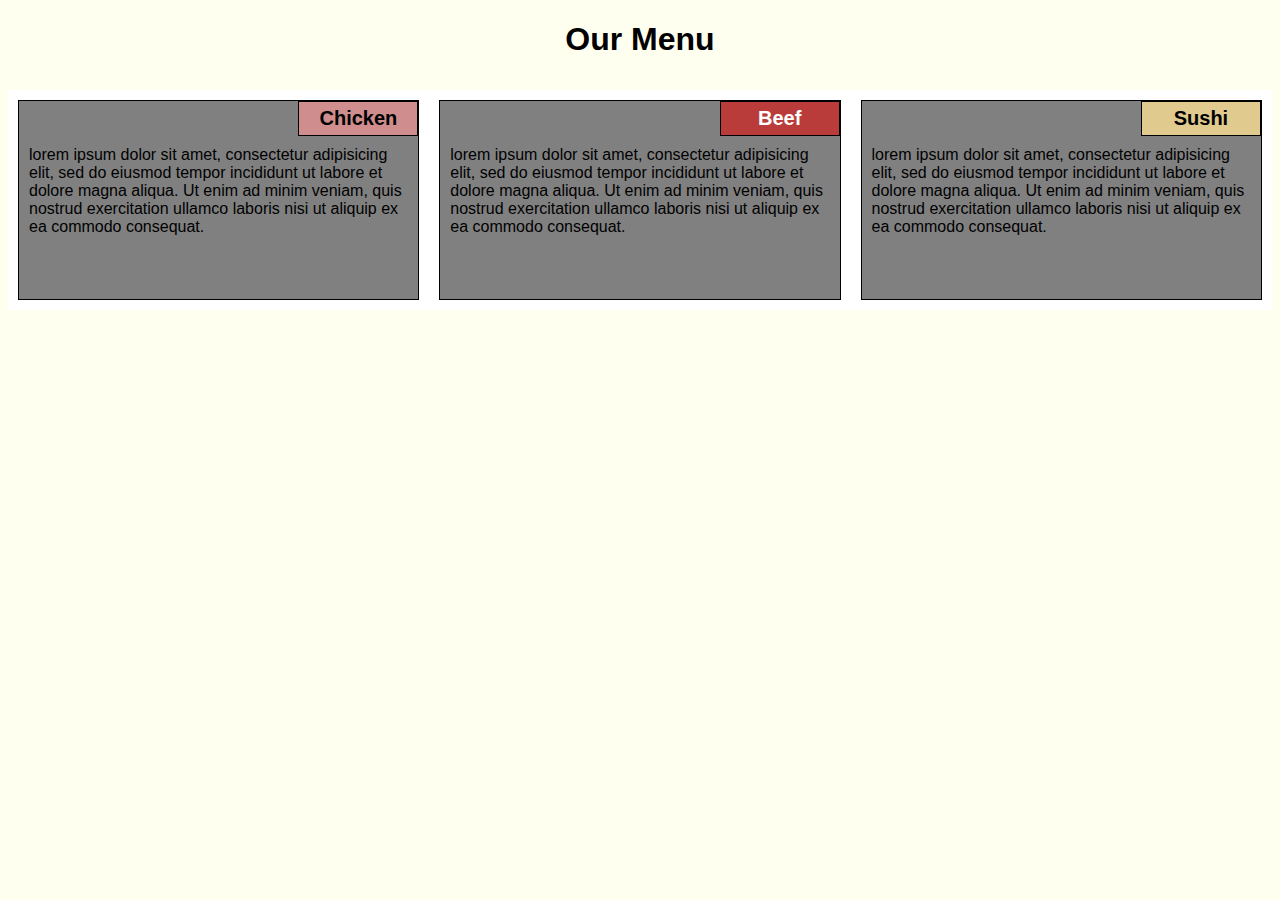
<file: module2-solution/index.html>
<!DOCTYPE html>
<html>
<head>
	<meta charset="utf-8">
	<meta name="viewport" content="width=device-width, initial-scale=1">
	<link rel="stylesheet" type="text/css" href="stylesheet.css">
	<title>Module 2 Solution</title>
</head>
<body>
<h1>Our Menu</h1>
<div class="row">
<div class="container col-lg-4 col-md-6 col-sm-12">
<section>
<div id="chicken">
Chicken
</div>
<p>
lorem ipsum dolor sit amet, consectetur adipisicing elit, sed do eiusmod tempor incididunt ut labore et dolore magna aliqua. Ut enim ad minim veniam, quis nostrud exercitation ullamco laboris nisi ut aliquip ex ea commodo consequat.</p>
</section>
</div>
<div class="container col-lg-4 col-md-6 col-sm-12">
<section>
<div id="beef">
Beef
</div>
<p>
lorem ipsum dolor sit amet, consectetur adipisicing elit, sed do eiusmod tempor incididunt ut labore et dolore magna aliqua. Ut enim ad minim veniam, quis nostrud exercitation ullamco laboris nisi ut aliquip ex ea commodo consequat.</p>
</section>
</div>
<div class="container col-lg-4 col-md-12 col-sm-12"> 
<section>
<div id="sushi">
Sushi
</div>
<p>lorem ipsum dolor sit amet, consectetur adipisicing elit, sed do eiusmod tempor incididunt ut labore et dolore magna aliqua. Ut enim ad minim veniam, quis nostrud exercitation ullamco laboris nisi ut aliquip ex ea commodo consequat.</p>
</section>
</div>
</div>
</body>
</html>
</file>
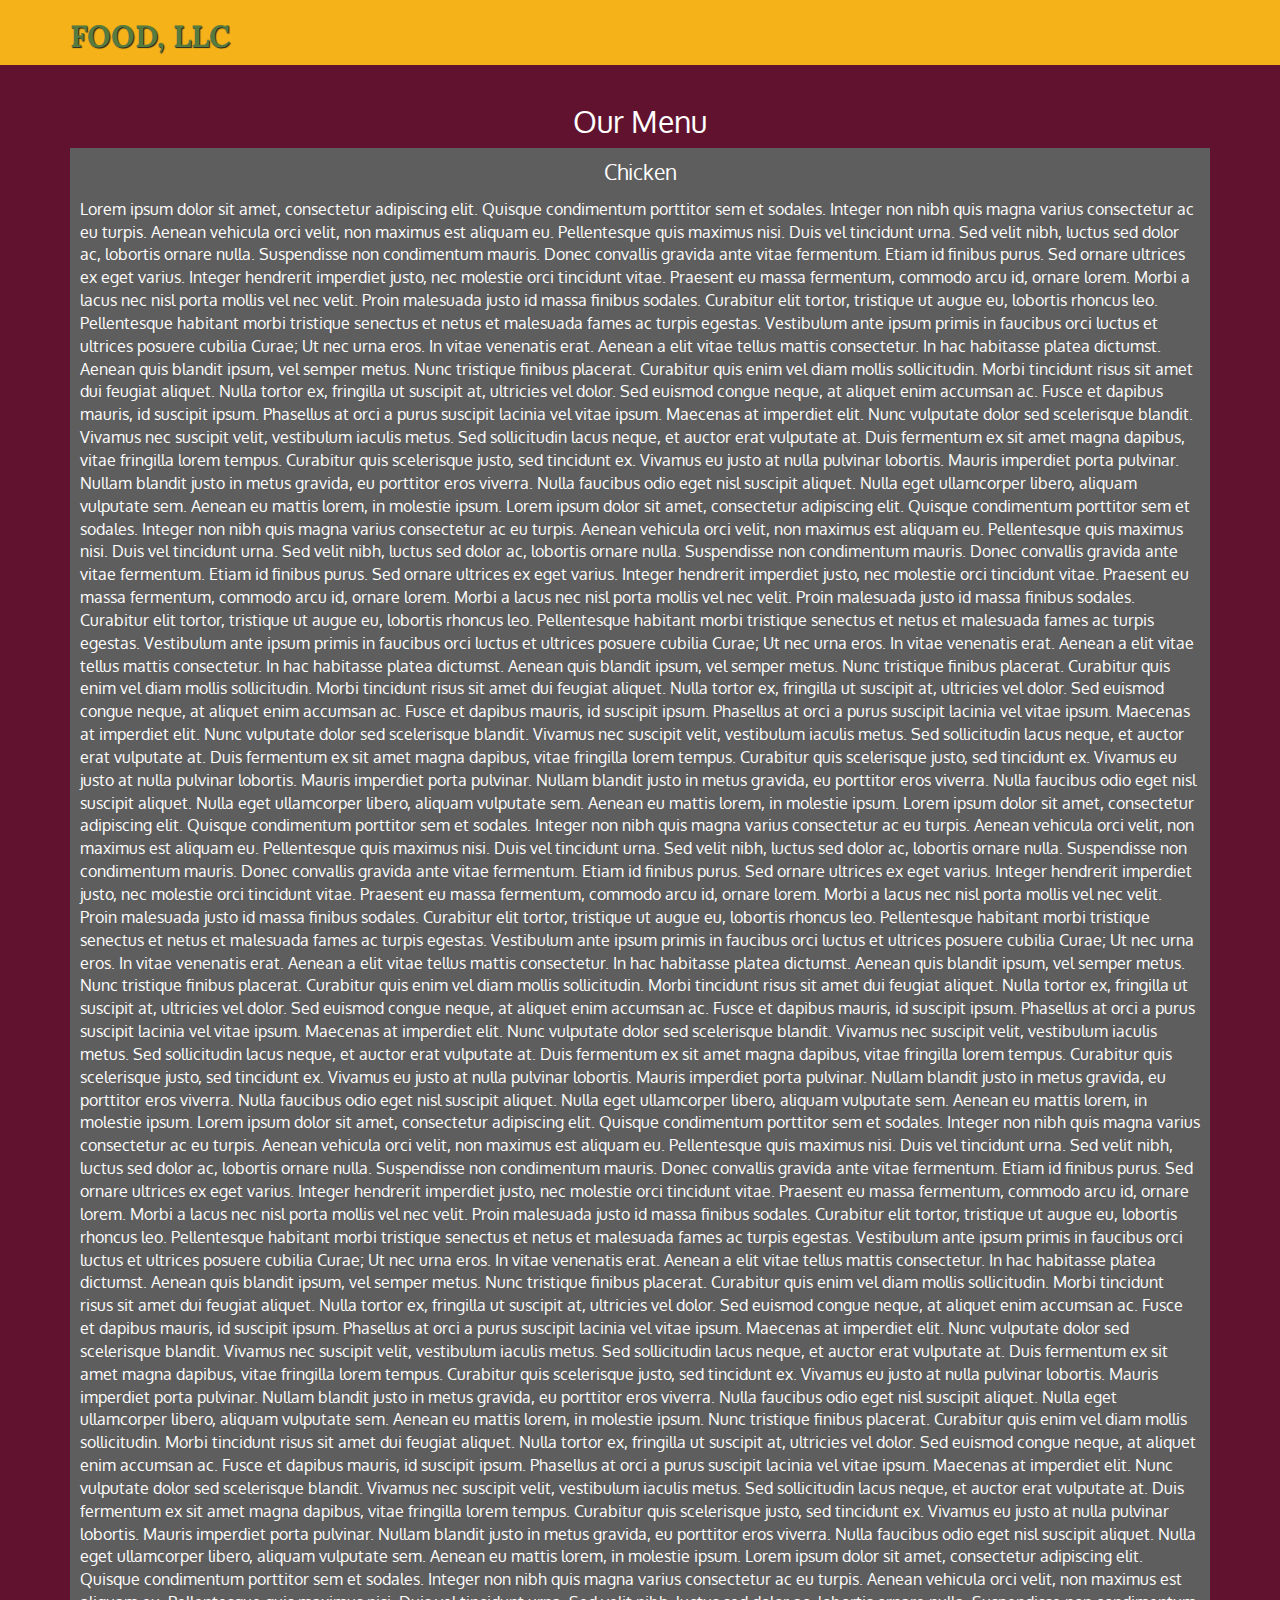
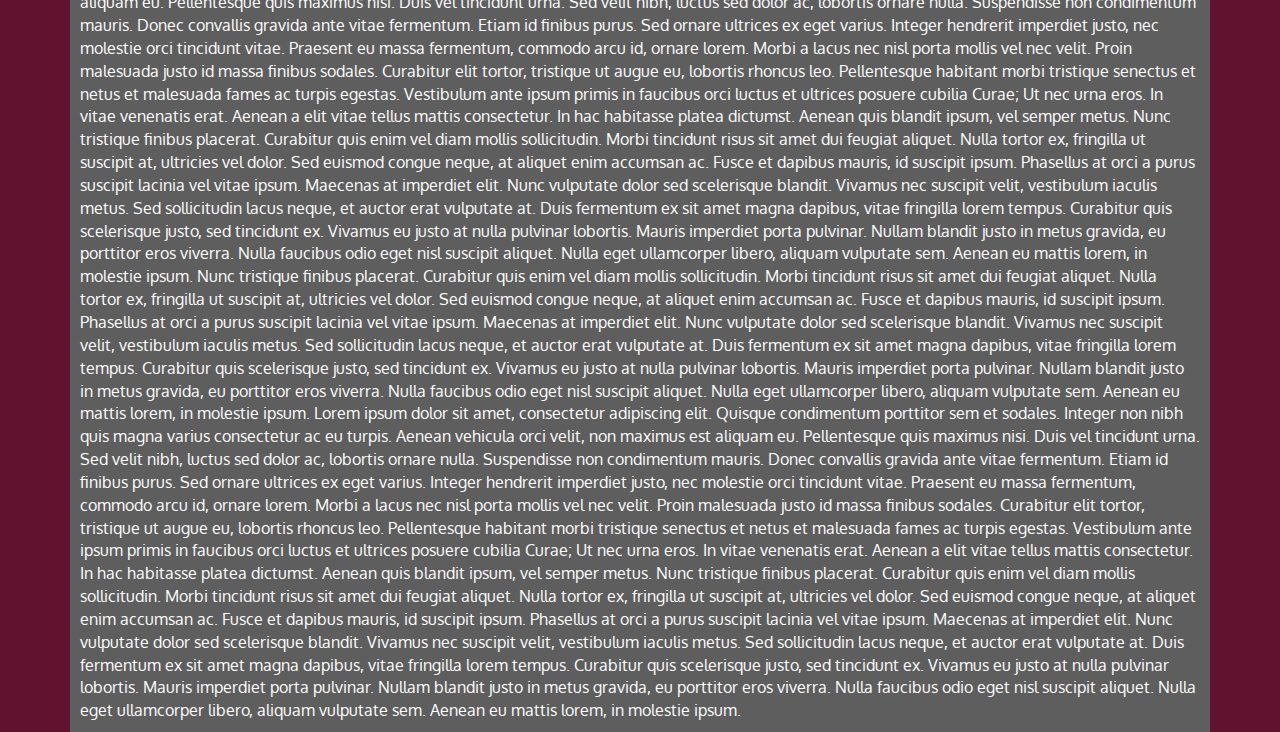
<file: module3-solution/index.html>
<!doctype html>
<html lang="en">
<head>
    <meta charset="utf-8">
    <meta http-equiv="X-UA-Compatible" content="IE=edge">
    <meta name="viewport" content="width=device-width, initial-scale=1">
    <title>David Chu's China Bistro</title>
    <link rel="stylesheet" href="css/bootstrap.min.css">
    <link rel="stylesheet" href="css/style.css">
    <link href='https://fonts.googleapis.com/css?family=Oxygen:400,300,700' rel='stylesheet' type='text/css'>
    <link href='https://fonts.googleapis.com/css?family=Lora' rel='stylesheet' type='text/css'>
</head>
<body>
<header>
    <nav id="header-nav" class="navbar navbar-default">
        <div class="container">
            <div class="navbar-header">
                <div class="navbar-brand">
                    <a href="index.html"><h1>Food, LLC</h1></a>
                </div>
                <button type="button" class="navbar-toggle collapsed" data-toggle="collapse" data-target="#collapsable-nav" aria-expanded="false">
                    <span class="sr-only">Toggle navigation</span>
                    <span class="icon-bar"></span>
                    <span class="icon-bar"></span>
                    <span class="icon-bar"></span>
                </button>
            </div>

            <div id="collapsable-nav" class="collapse navbar-collapse">
                <ul id="nav-list" class="nav navbar-nav navbar-right visible-xs">
                    <li>
                        <p class="text-center"> Chicken </p>
                    </li>
                    <li>
                        <p class="text-center"> Beef </p>
                    </li>
                    <li>
                        <p class="text-center"> Sushi </p>
                    </li>
                </ul><!-- #nav-list -->
            </div><!-- .collapse .navbar-collapse -->
        </div><!-- .container -->
    </nav><!-- #header-nav -->
</header>


<div id="main-content" class="container">
    <div id="home-tiles" class="row">
        <div class="col-xs-12">
            <h2 class="text-center"> Our Menu</h2>
        </div>
        <div class="col-xs-12">
            <div class="item-text">
                <p class="text-center">
                    Chicken
                </p>
                Lorem ipsum dolor sit amet, consectetur adipiscing elit. Quisque condimentum porttitor sem et sodales. Integer non nibh quis magna varius consectetur ac eu turpis. Aenean vehicula orci velit, non maximus est aliquam eu. Pellentesque quis maximus nisi. Duis vel tincidunt urna. Sed velit nibh, luctus sed
                dolor ac, lobortis ornare nulla. Suspendisse non condimentum mauris.

                Donec convallis gravida ante vitae fermentum. Etiam id finibus purus. Sed ornare ultrices ex eget varius. Integer hendrerit imperdiet justo, nec molestie orci tincidunt vitae. Praesent eu massa fermentum, commodo arcu id, ornare lorem. Morbi a lacus nec nisl porta mollis vel nec velit. Proin malesuada
                justo id massa finibus sodales. Curabitur elit tortor, tristique ut augue eu, lobortis rhoncus leo. Pellentesque habitant morbi tristique senectus et netus et malesuada fames ac turpis egestas. Vestibulum ante ipsum primis in faucibus orci luctus et ultrices posuere cubilia Curae; Ut nec urna eros. In
                vitae venenatis erat. Aenean a elit vitae tellus mattis consectetur. In hac habitasse platea dictumst. Aenean quis blandit ipsum, vel semper metus.

                Nunc tristique finibus placerat. Curabitur quis enim vel diam mollis sollicitudin. Morbi tincidunt risus sit amet dui feugiat aliquet. Nulla tortor ex, fringilla ut suscipit at, ultricies vel dolor. Sed euismod congue neque, at aliquet enim accumsan ac. Fusce et dapibus mauris, id suscipit ipsum.
                Phasellus at orci a purus suscipit lacinia vel vitae ipsum. Maecenas at imperdiet elit. Nunc vulputate dolor sed scelerisque blandit.

                Vivamus nec suscipit velit, vestibulum iaculis metus. Sed sollicitudin lacus neque, et auctor erat vulputate at. Duis fermentum ex sit amet magna dapibus, vitae fringilla lorem tempus. Curabitur quis scelerisque justo, sed tincidunt ex. Vivamus eu justo at nulla pulvinar lobortis. Mauris imperdiet porta
                pulvinar. Nullam blandit justo in metus gravida, eu porttitor eros viverra. Nulla faucibus odio eget nisl suscipit aliquet. Nulla eget ullamcorper libero, aliquam vulputate sem. Aenean eu mattis lorem, in molestie ipsum.

                Lorem ipsum dolor sit amet, consectetur adipiscing elit. Quisque condimentum porttitor sem et sodales. Integer non nibh quis magna varius consectetur ac eu turpis. Aenean vehicula orci velit, non maximus est aliquam eu. Pellentesque quis maximus nisi. Duis vel tincidunt urna. Sed velit nibh, luctus sed
                dolor ac, lobortis ornare nulla. Suspendisse non condimentum mauris.

                Donec convallis gravida ante vitae fermentum. Etiam id finibus purus. Sed ornare ultrices ex eget varius. Integer hendrerit imperdiet justo, nec molestie orci tincidunt vitae. Praesent eu massa fermentum, commodo arcu id, ornare lorem. Morbi a lacus nec nisl porta mollis vel nec velit. Proin malesuada
                justo id massa finibus sodales. Curabitur elit tortor, tristique ut augue eu, lobortis rhoncus leo. Pellentesque habitant morbi tristique senectus et netus et malesuada fames ac turpis egestas. Vestibulum ante ipsum primis in faucibus orci luctus et ultrices posuere cubilia Curae; Ut nec urna eros. In
                vitae venenatis erat. Aenean a elit vitae tellus mattis consectetur. In hac habitasse platea dictumst. Aenean quis blandit ipsum, vel semper metus.

                Nunc tristique finibus placerat. Curabitur quis enim vel diam mollis sollicitudin. Morbi tincidunt risus sit amet dui feugiat aliquet. Nulla tortor ex, fringilla ut suscipit at, ultricies vel dolor. Sed euismod congue neque, at aliquet enim accumsan ac. Fusce et dapibus mauris, id suscipit ipsum.
                Phasellus at orci a purus suscipit lacinia vel vitae ipsum. Maecenas at imperdiet elit. Nunc vulputate dolor sed scelerisque blandit.

                Vivamus nec suscipit velit, vestibulum iaculis metus. Sed sollicitudin lacus neque, et auctor erat vulputate at. Duis fermentum ex sit amet magna dapibus, vitae fringilla lorem tempus. Curabitur quis scelerisque justo, sed tincidunt ex. Vivamus eu justo at nulla pulvinar lobortis. Mauris imperdiet porta
                pulvinar. Nullam blandit justo in metus gravida, eu porttitor eros viverra. Nulla faucibus odio eget nisl suscipit aliquet. Nulla eget ullamcorper libero, aliquam vulputate sem. Aenean eu mattis lorem, in molestie ipsum.

                Lorem ipsum dolor sit amet, consectetur adipiscing elit. Quisque condimentum porttitor sem et sodales. Integer non nibh quis magna varius consectetur ac eu turpis. Aenean vehicula orci velit, non maximus est aliquam eu. Pellentesque quis maximus nisi. Duis vel tincidunt urna. Sed velit nibh, luctus sed
                dolor ac, lobortis ornare nulla. Suspendisse non condimentum mauris.

                Donec convallis gravida ante vitae fermentum. Etiam id finibus purus. Sed ornare ultrices ex eget varius. Integer hendrerit imperdiet justo, nec molestie orci tincidunt vitae. Praesent eu massa fermentum, commodo arcu id, ornare lorem. Morbi a lacus nec nisl porta mollis vel nec velit. Proin malesuada
                justo id massa finibus sodales. Curabitur elit tortor, tristique ut augue eu, lobortis rhoncus leo. Pellentesque habitant morbi tristique senectus et netus et malesuada fames ac turpis egestas. Vestibulum ante ipsum primis in faucibus orci luctus et ultrices posuere cubilia Curae; Ut nec urna eros. In
                vitae venenatis erat. Aenean a elit vitae tellus mattis consectetur. In hac habitasse platea dictumst. Aenean quis blandit ipsum, vel semper metus.

                Nunc tristique finibus placerat. Curabitur quis enim vel diam mollis sollicitudin. Morbi tincidunt risus sit amet dui feugiat aliquet. Nulla tortor ex, fringilla ut suscipit at, ultricies vel dolor. Sed euismod congue neque, at aliquet enim accumsan ac. Fusce et dapibus mauris, id suscipit ipsum.
                Phasellus at orci a purus suscipit lacinia vel vitae ipsum. Maecenas at imperdiet elit. Nunc vulputate dolor sed scelerisque blandit.

                Vivamus nec suscipit velit, vestibulum iaculis metus. Sed sollicitudin lacus neque, et auctor erat vulputate at. Duis fermentum ex sit amet magna dapibus, vitae fringilla lorem tempus. Curabitur quis scelerisque justo, sed tincidunt ex. Vivamus eu justo at nulla pulvinar lobortis. Mauris imperdiet porta
                pulvinar. Nullam blandit justo in metus gravida, eu porttitor eros viverra. Nulla faucibus odio eget nisl suscipit aliquet. Nulla eget ullamcorper libero, aliquam vulputate sem. Aenean eu mattis lorem, in molestie ipsum.

                Lorem ipsum dolor sit amet, consectetur adipiscing elit. Quisque condimentum porttitor sem et sodales. Integer non nibh quis magna varius consectetur ac eu turpis. Aenean vehicula orci velit, non maximus est aliquam eu. Pellentesque quis maximus nisi. Duis vel tincidunt urna. Sed velit nibh, luctus sed
                dolor ac, lobortis ornare nulla. Suspendisse non condimentum mauris.

                Donec convallis gravida ante vitae fermentum. Etiam id finibus purus. Sed ornare ultrices ex eget varius. Integer hendrerit imperdiet justo, nec molestie orci tincidunt vitae. Praesent eu massa fermentum, commodo arcu id, ornare lorem. Morbi a lacus nec nisl porta mollis vel nec velit. Proin malesuada
                justo id massa finibus sodales. Curabitur elit tortor, tristique ut augue eu, lobortis rhoncus leo. Pellentesque habitant morbi tristique senectus et netus et malesuada fames ac turpis egestas. Vestibulum ante ipsum primis in faucibus orci luctus et ultrices posuere cubilia Curae; Ut nec urna eros. In
                vitae venenatis erat. Aenean a elit vitae tellus mattis consectetur. In hac habitasse platea dictumst. Aenean quis blandit ipsum, vel semper metus.

                Nunc tristique finibus placerat. Curabitur quis enim vel diam mollis sollicitudin. Morbi tincidunt risus sit amet dui feugiat aliquet. Nulla tortor ex, fringilla ut suscipit at, ultricies vel dolor. Sed euismod congue neque, at aliquet enim accumsan ac. Fusce et dapibus mauris, id suscipit ipsum.
                Phasellus at orci a purus suscipit lacinia vel vitae ipsum. Maecenas at imperdiet elit. Nunc vulputate dolor sed scelerisque blandit.

                Vivamus nec suscipit velit, vestibulum iaculis metus. Sed sollicitudin lacus neque, et auctor erat vulputate at. Duis fermentum ex sit amet magna dapibus, vitae fringilla lorem tempus. Curabitur quis scelerisque justo, sed tincidunt ex. Vivamus eu justo at nulla pulvinar lobortis. Mauris imperdiet porta
                pulvinar. Nullam blandit justo in metus gravida, eu porttitor eros viverra. Nulla faucibus odio eget nisl suscipit aliquet. Nulla eget ullamcorper libero, aliquam vulputate sem. Aenean eu mattis lorem, in molestie ipsum.

                Nunc tristique finibus placerat. Curabitur quis enim vel diam mollis sollicitudin. Morbi tincidunt risus sit amet dui feugiat aliquet. Nulla tortor ex, fringilla ut suscipit at, ultricies vel dolor. Sed euismod congue neque, at aliquet enim accumsan ac. Fusce et dapibus mauris, id suscipit ipsum.
                Phasellus at orci a purus suscipit lacinia vel vitae ipsum. Maecenas at imperdiet elit. Nunc vulputate dolor sed scelerisque blandit.

                Vivamus nec suscipit velit, vestibulum iaculis metus. Sed sollicitudin lacus neque, et auctor erat vulputate at. Duis fermentum ex sit amet magna dapibus, vitae fringilla lorem tempus. Curabitur quis scelerisque justo, sed tincidunt ex. Vivamus eu justo at nulla pulvinar lobortis. Mauris imperdiet porta
                pulvinar. Nullam blandit justo in metus gravida, eu porttitor eros viverra. Nulla faucibus odio eget nisl suscipit aliquet. Nulla eget ullamcorper libero, aliquam vulputate sem. Aenean eu mattis lorem, in molestie ipsum.

                Lorem ipsum dolor sit amet, consectetur adipiscing elit. Quisque condimentum porttitor sem et sodales. Integer non nibh quis magna varius consectetur ac eu turpis. Aenean vehicula orci velit, non maximus est aliquam eu. Pellentesque quis maximus nisi. Duis vel tincidunt urna. Sed velit nibh, luctus sed
                dolor ac, lobortis ornare nulla. Suspendisse non condimentum mauris.

                Donec convallis gravida ante vitae fermentum. Etiam id finibus purus. Sed ornare ultrices ex eget varius. Integer hendrerit imperdiet justo, nec molestie orci tincidunt vitae. Praesent eu massa fermentum, commodo arcu id, ornare lorem. Morbi a lacus nec nisl porta mollis vel nec velit. Proin malesuada
                justo id massa finibus sodales. Curabitur elit tortor, tristique ut augue eu, lobortis rhoncus leo. Pellentesque habitant morbi tristique senectus et netus et malesuada fames ac turpis egestas. Vestibulum ante ipsum primis in faucibus orci luctus et ultrices posuere cubilia Curae; Ut nec urna eros. In
                vitae venenatis erat. Aenean a elit vitae tellus mattis consectetur. In hac habitasse platea dictumst. Aenean quis blandit ipsum, vel semper metus.

                Nunc tristique finibus placerat. Curabitur quis enim vel diam mollis sollicitudin. Morbi tincidunt risus sit amet dui feugiat aliquet. Nulla tortor ex, fringilla ut suscipit at, ultricies vel dolor. Sed euismod congue neque, at aliquet enim accumsan ac. Fusce et dapibus mauris, id suscipit ipsum.
                Phasellus at orci a purus suscipit lacinia vel vitae ipsum. Maecenas at imperdiet elit. Nunc vulputate dolor sed scelerisque blandit.

                Vivamus nec suscipit velit, vestibulum iaculis metus. Sed sollicitudin lacus neque, et auctor erat vulputate at. Duis fermentum ex sit amet magna dapibus, vitae fringilla lorem tempus. Curabitur quis scelerisque justo, sed tincidunt ex. Vivamus eu justo at nulla pulvinar lobortis. Mauris imperdiet porta
                pulvinar. Nullam blandit justo in metus gravida, eu porttitor eros viverra. Nulla faucibus odio eget nisl suscipit aliquet. Nulla eget ullamcorper libero, aliquam vulputate sem. Aenean eu mattis lorem, in molestie ipsum.

                Nunc tristique finibus placerat. Curabitur quis enim vel diam mollis sollicitudin. Morbi tincidunt risus sit amet dui feugiat aliquet. Nulla tortor ex, fringilla ut suscipit at, ultricies vel dolor. Sed euismod congue neque, at aliquet enim accumsan ac. Fusce et dapibus mauris, id suscipit ipsum.
                Phasellus at orci a purus suscipit lacinia vel vitae ipsum. Maecenas at imperdiet elit. Nunc vulputate dolor sed scelerisque blandit.

                Vivamus nec suscipit velit, vestibulum iaculis metus. Sed sollicitudin lacus neque, et auctor erat vulputate at. Duis fermentum ex sit amet magna dapibus, vitae fringilla lorem tempus. Curabitur quis scelerisque justo, sed tincidunt ex. Vivamus eu justo at nulla pulvinar lobortis. Mauris imperdiet porta
                pulvinar. Nullam blandit justo in metus gravida, eu porttitor eros viverra. Nulla faucibus odio eget nisl suscipit aliquet. Nulla eget ullamcorper libero, aliquam vulputate sem. Aenean eu mattis lorem, in molestie ipsum.

                Lorem ipsum dolor sit amet, consectetur adipiscing elit. Quisque condimentum porttitor sem et sodales. Integer non nibh quis magna varius consectetur ac eu turpis. Aenean vehicula orci velit, non maximus est aliquam eu. Pellentesque quis maximus nisi. Duis vel tincidunt urna. Sed velit nibh, luctus sed
                dolor ac, lobortis ornare nulla. Suspendisse non condimentum mauris.

                Donec convallis gravida ante vitae fermentum. Etiam id finibus purus. Sed ornare ultrices ex eget varius. Integer hendrerit imperdiet justo, nec molestie orci tincidunt vitae. Praesent eu massa fermentum, commodo arcu id, ornare lorem. Morbi a lacus nec nisl porta mollis vel nec velit. Proin malesuada
                justo id massa finibus sodales. Curabitur elit tortor, tristique ut augue eu, lobortis rhoncus leo. Pellentesque habitant morbi tristique senectus et netus et malesuada fames ac turpis egestas. Vestibulum ante ipsum primis in faucibus orci luctus et ultrices posuere cubilia Curae; Ut nec urna eros. In
                vitae venenatis erat. Aenean a elit vitae tellus mattis consectetur. In hac habitasse platea dictumst. Aenean quis blandit ipsum, vel semper metus.

                Nunc tristique finibus placerat. Curabitur quis enim vel diam mollis sollicitudin. Morbi tincidunt risus sit amet dui feugiat aliquet. Nulla tortor ex, fringilla ut suscipit at, ultricies vel dolor. Sed euismod congue neque, at aliquet enim accumsan ac. Fusce et dapibus mauris, id suscipit ipsum.
                Phasellus at orci a purus suscipit lacinia vel vitae ipsum. Maecenas at imperdiet elit. Nunc vulputate dolor sed scelerisque blandit.

                Vivamus nec suscipit velit, vestibulum iaculis metus. Sed sollicitudin lacus neque, et auctor erat vulputate at. Duis fermentum ex sit amet magna dapibus, vitae fringilla lorem tempus. Curabitur quis scelerisque justo, sed tincidunt ex. Vivamus eu justo at nulla pulvinar lobortis. Mauris imperdiet porta
                pulvinar. Nullam blandit justo in metus gravida, eu porttitor eros viverra. Nulla faucibus odio eget nisl suscipit aliquet. Nulla eget ullamcorper libero, aliquam vulputate sem. Aenean eu mattis lorem, in molestie ipsum.
        </div>
    </div><!-- End of #home-tiles -->
</div><!-- End of #main-content -->

<!-- jQuery (Bootstrap JS plugins depend on it) -->
<script src="js/jquery-2.1.4.min.js"></script>
<script src="js/bootstrap.min.js"></script>
<script src="js/script.js"></script>
</body>
</html>
</file>
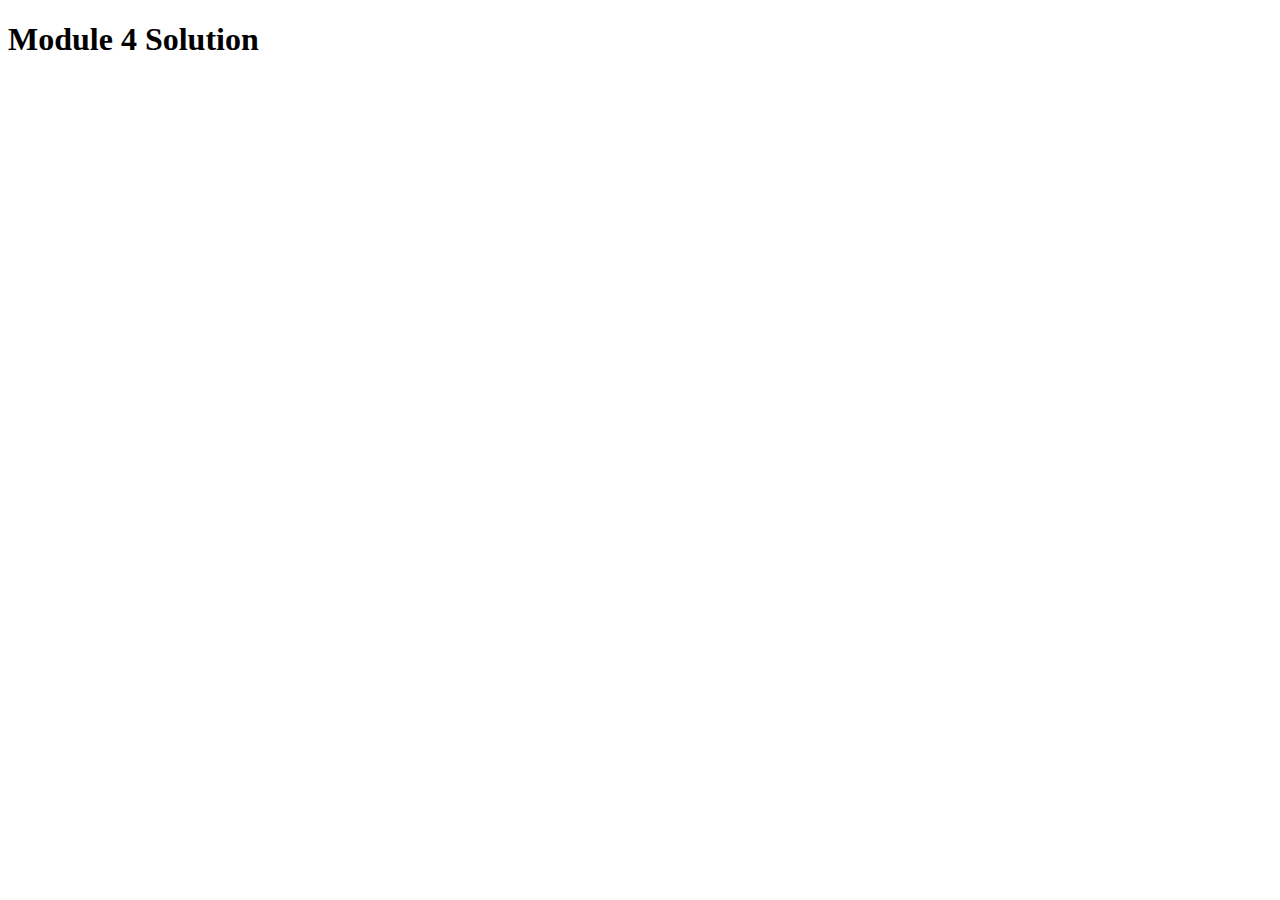
<file: module4-solution/index.html>
<!DOCTYPE html>
<html>
<head>
  <meta charset="utf-8">
  <title>Module 4 Solution</title>
  <script>
    var names = []; // DO NOT REMOVE
  </script>
  <script src="SpeakHello.js"></script>
  <script src="SpeakGoodBye.js"></script>
  <script src="script.js"></script>
</head>
<body>
  <h1>Module 4 Solution</h1>
</body>
</html>
</file>
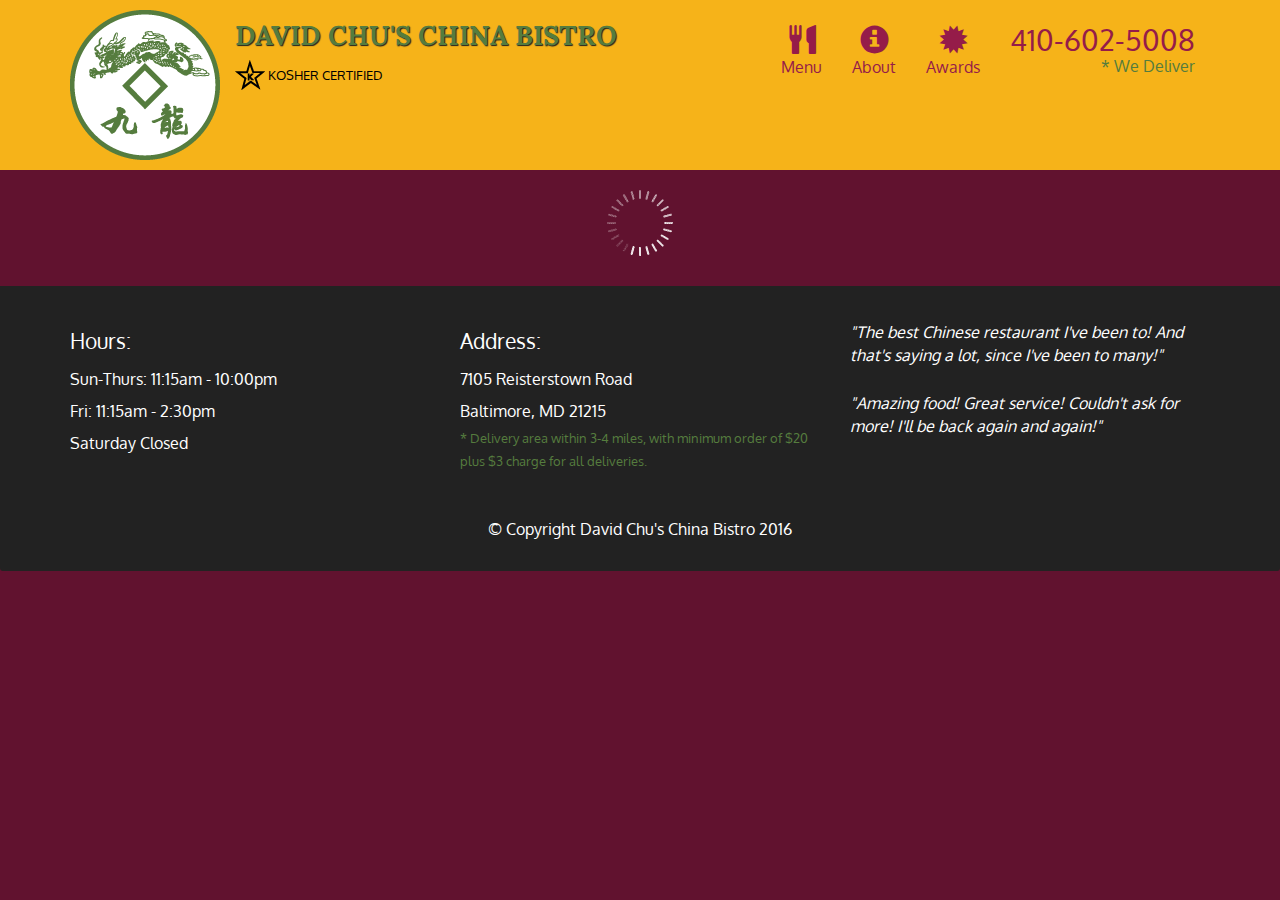
<file: module5-solution/index.html>
<!doctype html>
<html lang="en">
  <head>
    <meta charset="utf-8">
    <meta http-equiv="X-UA-Compatible" content="IE=edge">
    <meta name="viewport" content="width=device-width, initial-scale=1">
    <title>David Chu's China Bistro</title>
    <link rel="stylesheet" href="css/bootstrap.min.css">
    <link rel="stylesheet" href="css/styles.css">
    <link href='https://fonts.googleapis.com/css?family=Oxygen:400,300,700' rel='stylesheet' type='text/css'>
    <link href='https://fonts.googleapis.com/css?family=Lora' rel='stylesheet' type='text/css'>
  </head>
<body>
  <header>
    <nav id="header-nav" class="navbar navbar-default">
      <div class="container">
        <div class="navbar-header">
          <a href="index.html" class="pull-left visible-md visible-lg">
            <div id="logo-img" alt="Logo image"></div>
          </a>

          <div class="navbar-brand">
            <a href="index.html"><h1>David Chu's China Bistro</h1></a>
            <p>
              <img src="images/star-k-logo.png" alt="Kosher certification">
              <span>Kosher Certified</span>
            </p>
          </div>

          <button id="navbarToggle" type="button" class="navbar-toggle collapsed" data-toggle="collapse" data-target="#collapsable-nav" aria-expanded="false">
            <span class="sr-only">Toggle navigation</span>
            <span class="icon-bar"></span>
            <span class="icon-bar"></span>
            <span class="icon-bar"></span>
          </button>
        </div>
        
        <div id="collapsable-nav" class="collapse navbar-collapse">
           <ul id="nav-list" class="nav navbar-nav navbar-right">
            <li id="navHomeButton" class="visible-xs active">
              <a href="index.html">
                <span class="glyphicon glyphicon-home"></span> Home</a>
            </li>
            <li id="navMenuButton">
              <a href="#" onclick="$dc.loadMenuCategories();">
                <span class="glyphicon glyphicon-cutlery"></span><br class="hidden-xs"> Menu</a>
            </li>
            <li>
              <a href="#">
                <span class="glyphicon glyphicon-info-sign"></span><br class="hidden-xs"> About</a>
            </li>
            <li>
              <a href="#">
                <span class="glyphicon glyphicon-certificate"></span><br class="hidden-xs"> Awards</a>
            </li>
            <li id="phone" class="hidden-xs">
              <a href="tel:410-602-5008">
                <span>410-602-5008</span></a><div>* We Deliver</div>
            </li>
          </ul><!-- #nav-list -->
        </div><!-- .collapse .navbar-collapse -->
      </div><!-- .container -->
    </nav><!-- #header-nav -->
  </header>

  <div id="call-btn" class="visible-xs">
    <a class="btn" href="tel:410-602-5008">
    <span class="glyphicon glyphicon-earphone"></span>
    410-602-5008
    </a>
  </div>
  <div id="xs-deliver" class="text-center visible-xs">* We Deliver</div>

  <div id="main-content" class="container"></div>

  <footer class="panel-footer">
    <div class="container">
      <div class="row">
        <section id="hours" class="col-sm-4">
          <span>Hours:</span><br>
          Sun-Thurs: 11:15am - 10:00pm<br>
          Fri: 11:15am - 2:30pm<br>
          Saturday Closed
          <hr class="visible-xs">
        </section>
        <section id="address" class="col-sm-4">
          <span>Address:</span><br>
          7105 Reisterstown Road<br>
          Baltimore, MD 21215
          <p>* Delivery area within 3-4 miles, with minimum order of $20 plus $3 charge for all deliveries.</p>
          <hr class="visible-xs">
        </section>
        <section id="testimonials" class="col-sm-4">
          <p>"The best Chinese restaurant I've been to! And that's saying a lot, since I've been to many!"</p>
          <p>"Amazing food! Great service! Couldn't ask for more! I'll be back again and again!"</p>
        </section>
      </div>
      <div class="text-center">&copy; Copyright David Chu's China Bistro 2016</div>
    </div>
  </footer>

  <!-- jQuery (Bootstrap JS plugins depend on it) -->
  <script src="js/jquery-2.1.4.min.js"></script>
  <script src="js/bootstrap.min.js"></script>
  <script src="js/ajax-utils.js"></script>
  <script src="js/script.js"></script>
</body>
</html>
</file>
<file: module2-solution/stylesheet.css>
*{
	box-sizing: border-box;
	font-family: "Comic Sans MS", cursive, sans-serif;
}

h1{
	color: #000000;
	text-align: center;
	font-size=175%
}

body{
	background-color: #FFFFF0
}

p{
	padding: 10px;
	margin: 0;
}

.container{
	border: none;
	margin-left: auto;
	margin-right: auto;
	margin-top: 10px;
	margin-bottom: 10px;
	padding: 10px;
}

section{
	border:  1px solid black;
	background-color: #808080;
	width: 100%;
	height: 200px;
	color: black;
	position: relative;
	overflow: auto;
}

#chicken{
	border: 1px solid black;
	text-align: center;
	width: 30%;
	margin-left: 70%;
	font-weight: bold;
	font-size: 125%;
	margin-bottom: 0;
	margin-top: 0;
	padding: 5px;
	background-color: #cf8d8d;
}

#beef{
	border: 1px solid black;
	text-align: center;
	width: 30%;
	margin-left: 70%;
	font-weight: bold;
	font-size: 125%;
	margin-bottom: 0;
	margin-top: 0;
	padding: 5px;
	background-color: #b93c3b;
	color: white;
}

#sushi{
	border: 1px solid black;
	text-align: center;
	width: 30%;
	margin-left: 70%;
	font-weight: bold;
	font-size: 125%;
	margin-bottom: 0;
	margin-top: 0;
	padding: 5px;
	background-color: #e1ca8d;
}

.row {
	width: 100%;
}

/*Desktop view*/
@media (min-width: 992px) {
	.col-lg-4{
		float: left;
		background-color: white;
		width: 33.33%;
	}
}

/*Tablet*/
@media (min-width: 768px) and (max-width: 991px) {
  .col-md-6, .col-md-12 {
    float: left;
    background-color: white;
  }
  .col-md-6 {
    width: 50%;
  }
  .col-md-12 {
    width: 100%;
  }
}

/*Mobile*/
@media (max-width: 767px) {.col-sm-12 {
    float: left;
    background-color: white;
    width: 100%;}
}
</file>
<file: module3-solution/css/style.css>
body {
    font-size: 16px;
    color: #fff;
    background-color: #61122f;
    font-family: 'Oxygen', sans-serif;
}

/** HEADER **/
#header-nav {
    background-color: #f6b319;
    border-radius: 0;
    border: 0;
}

.navbar-brand {
    padding-top: 25px;
    padding-bottom: 40px;
}
.navbar-brand a:hover, .navbar-brand a:focus {
    text-decoration: none;
}
.navbar-brand h1 { /* Restaurant name */
    font-family: 'Lora', serif;
    color: #557c3e;
    font-size: 1.7em;
    text-transform: uppercase;
    position: relative;
    font-weight: bold;
    text-shadow: 1px 1px 1px #222;
    margin-top: 0;
    margin-bottom: 0;
    line-height: .75;
    padding-bottom: 20px;
}

#nav-list {
    margin-top: 10px;
}
#nav-list a {
    color: #951C49;
    text-align: center;
}
.navbar-header button.navbar-toggle, .navbar-header .icon-bar {
    border: 1px solid #61122f;
}
.navbar-header button.navbar-toggle {
    clear: both;
    margin-top: -33px;
}


#nav-list li p {
    background: #8e24aa;
}

/* END HEADER */

/* HOME PAGE */

#home-tiles .item-text {
    background: #5e5e5e;
    padding: 10px;
}

#home-tiles .item-text p {
    font-size: 1.3em;
    font-weight: 400;
}

/* END OF HOME PAGE */
/********** Large devices only **********/
@media (min-width: 1200px) {
}

/********** Medium devices only **********/
@media (min-width: 992px) and (max-width: 1199px) {
}

/********** Small devices only **********/
@media (min-width: 768px) and (max-width: 991px) {
}

/********** Extra small devices only **********/
@media (max-width: 767px) {
    /* Header */
    .navbar-brand {
        padding-top: 10px;
    }
    .navbar-brand h1 { /* Restaurant name */
        padding-top: 10px;
        font-size: 4vw; /* 1vw = 1% of viewport width */
    }

    #collapsable-nav a { /* Collapsed nav menu text */
        font-size: 1.2em;
    }
    #collapsable-nav a span { /* Collapsed nav menu glyph */
        font-size: 1em;
        margin-right: 5px;
    }
    /* End Header */

    /* Home Page */
    .menu-item-description {
        text-align: center;;
    }

}
</file>
<file: module5-solution/css/styles.css>
body {
  font-size: 16px;
  color: #fff;
  background-color: #61122f;
  font-family: 'Oxygen', sans-serif;
}

/** HEADER **/
#header-nav {
  background-color: #f6b319;
  border-radius: 0;
  border: 0;
}

#logo-img {
  background: url('../images/restaurant-logo_large.png') no-repeat;
  width: 150px;
  height: 150px;
  margin: 10px 15px 10px 0;
}

.navbar-brand {
  padding-top: 25px;
}
.navbar-brand h1 { /* Restaurant name */
  font-family: 'Lora', serif;
  color: #557c3e;
  font-size: 1.5em;
  text-transform: uppercase;
  font-weight: bold;
  text-shadow: 1px 1px 1px #222;
  margin-top: 0;
  margin-bottom: 0;
  line-height: .75;
}
.navbar-brand a:hover, .navbar-brand a:focus {
  text-decoration: none;
}
.navbar-brand p { /* Kosher cert */
  color: #000;
  text-transform: uppercase;
  font-size: .7em;
  margin-top: 15px;
}
.navbar-brand p span { /* Star-K */
  vertical-align: middle;
}

#nav-list {
  margin-top: 10px;
}
#nav-list a {
  color: #951C49;
  text-align: center;
}
#nav-list a:hover {
  background: #E7E7E7;
}
#nav-list a span {
  font-size: 1.8em;
}

#phone {
  margin-top: 5px;
}
#phone a { /* Phone number */
  text-align: right;
  padding-bottom: 0;
}
#phone div { /* We Deliver */
  color: #557c3e;
  text-align: right;
  padding-right: 15px;
}

.navbar-header button.navbar-toggle, .navbar-header .icon-bar {
  border: 1px solid #61122f;
}
.navbar-header button.navbar-toggle {
  clear: both;
  margin-top: -30px;
}
/* END HEADER */

/* FOOTER */
.panel-footer {
  margin-top: 30px;
  padding-top: 35px;
  padding-bottom: 30px;
  background-color: #222;
  border-top: 0;
}
.panel-footer div.row {
  margin-bottom: 35px;
}
#hours, #address {
  line-height: 2;
}
#hours > span, #address > span {
  font-size: 1.3em;
}
#address p {
  color: #557c3e;
  font-size: .8em;
  line-height: 1.8;
}
#testimonials {
  font-style: italic;
}
#testimonials p:nth-child(2) {
  margin-top: 25px;
}
/* END FOOTER */



/* HOME PAGE */
.container .jumbotron {
  box-shadow: 0 0 50px #3F0C1F;
  border: 2px solid #3F0C1F;
}

#menu-tile, #specials-tile, #map-tile {
  height: 250px;
  width: 100%;
  margin-bottom: 15px;
  position: relative;
  border: 2px solid #3F0C1F;
  overflow: hidden;
}
#menu-tile:hover, #specials-tile:hover, #map-tile:hover {
  box-shadow: 0 1px 5px 1px #cccccc;
}
#menu-tile {
  background: url('../images/menu-tile.jpg') no-repeat;
  background-position: center;
}
#specials-tile {
  background: url('../images/specials-tile.jpg') no-repeat;
  background-position: center;
}
#menu-tile span, #specials-tile span, #map-tile span {
  position: absolute;
  bottom: 0;
  right: 0;
  width: 100%;
  text-align: center;
  font-size: 1.6em;
  text-transform: uppercase;
  background-color: #000;
  color: #fff;
  opacity: .8;
}
/* END HOME PAGE */

/* MENU CATEGORIES PAGE */
.category-tile { 
  position: relative;
  border: 2px solid #3F0C1F;
  overflow: hidden;
  width: 200px;
  height: 200px;
  margin: 0 auto 15px;
}
.category-tile span {
  position: absolute;
  bottom: 0;
  right: 0;
  width: 100%;
  text-align: center;
  font-size: 1.2em;
  text-transform: uppercase;
  background-color: #000;
  color: #fff;
  opacity: .8;
}
.category-tile:hover {
  box-shadow: 0 1px 5px 1px #cccccc;
}

#menu-categories-title + div {
  margin-bottom: 50px;
}
/* END MENU CATEGORIES PAGE */

/* SINGLE CATEGORY PAGE */
.menu-item-tile {
  margin-bottom: 25px;
}
.menu-item-tile hr {
  width: 80%;
}
.menu-item-tile .menu-item-price {
  font-size: 1.1em;
  text-align: right;
  margin-top: -15px;
  margin-right: -15px;
}
.menu-item-tile .menu-item-price span {
  font-size: .6em;
}
.menu-item-photo {
  position: relative;
  border: 2px solid #3F0C1F; 
  overflow: hidden;
  padding: 0;
  margin-right: -15px;
  margin-left: auto;
  margin-bottom: 20px;
  max-width: 250px;
}
.menu-item-photo div {
  position: absolute;
  bottom: 0;
  right: 0;
  width: 80px;
  background-color: #557c3e;
  text-align: center;
}
.menu-item-description {
  padding-right: 30px;
}
h3.menu-item-title {
  margin: 0 0 10px;
}
.menu-item-details {
  font-size: .9em;
  font-style: italic;
}
/* END SINGLE CATEGORY PAGE */


/********** Large devices only **********/
@media (min-width: 1200px) {
  .container .jumbotron {
    background: url('../images/jumbotron_1200.jpg') no-repeat;
    height: 675px;
  }
}

/********** Medium devices only **********/
@media (min-width: 992px) and (max-width: 1199px) {
  /* Header */
  #logo-img {
    background: url('../images/restaurant-logo_medium.png') no-repeat;
    width: 100px;
    height: 100px;
    margin: 5px 5px 5px 0;
  }
  /* End Header */

  /* Home Page */
  .container .jumbotron {
    background: url('../images/jumbotron_992.jpg') no-repeat;
    height: 558px;
  }
  /* End Home Page */
}

/********** Small devices only **********/
@media (min-width: 768px) and (max-width: 991px) {
  /* Home Page */
  .container .jumbotron {
    background: url('../images/jumbotron_768.jpg') no-repeat;
    height: 432px;
  }
  /* End Home Page */
}

/********** Extra small devices only **********/
@media (max-width: 767px) {
  /* Header */
  .navbar-brand {
    padding-top: 10px;
    height: 80px;
  }
  .navbar-brand h1 { /* Restaurant name */
    padding-top: 10px;
    font-size: 5vw; /* 1vw = 1% of viewport width */
  }
  .navbar-brand p { /* Kosher cert */
    font-size: .6em;
    margin-top: 12px;
  }
  .navbar-brand p img { /* Star-K */
    height: 20px;
  }

  #collapsable-nav a { /* Collapsed nav menu text */
    font-size: 1.2em;
  }
  #collapsable-nav a span { /* Collapsed nav menu glyph */
    font-size: 1em;
    margin-right: 5px;
  }

  #call-btn > a {
    font-size: 1.5em;
    display: block;
    margin: 0 20px;
    padding: 10px;
    border: 2px solid #fff;
    background-color: #f6b319;
    color: #951c49;
  }
  #xs-deliver {
    margin-top: 5px;
    font-size: .7em;
    letter-spacing: .1em;
    text-transform: uppercase;
  }
  /* End Header */

  /* Footer */
  .panel-footer section {
    margin-bottom: 30px;
    text-align: center;
  }
  .panel-footer section:nth-child(3) {
    margin-bottom: 0; /* margin already exists on the whole row */
  }
  .panel-footer section hr {
    width: 50%;
  }
  /* End Footer */

  /* Home Page */
  .container .jumbotron {
    margin-top: 30px;
    padding: 0;
  }
  #menu-tile, #specials-tile {
    width: 360px;
    margin: 0 auto 15px;
  }

  .menu-item-photo {
    margin-right: auto;
  }
  .menu-item-tile .menu-item-price {
    text-align: center;
  }
  .menu-item-description {
    text-align: center;;
  }
}


/********** Super extra small devices Only :-) (e.g., iPhone 4) **********/
@media (max-width: 479px) {
  /* Header */
  .navbar-brand h1 { /* Restaurant name */
    padding-top: 5px;
    font-size: 6vw;
  }
  /* End Header */
  
  /* Home page */
  #menu-tile, #specials-tile {
    width: 280px;
    margin: 0 auto 15px;
  }

  .col-xxs-12 {
    position: relative;
    min-height: 1px;
    padding-right: 15px;
    padding-left: 15px;
    float: left;
    width: 100%;
  }
}
</file>
